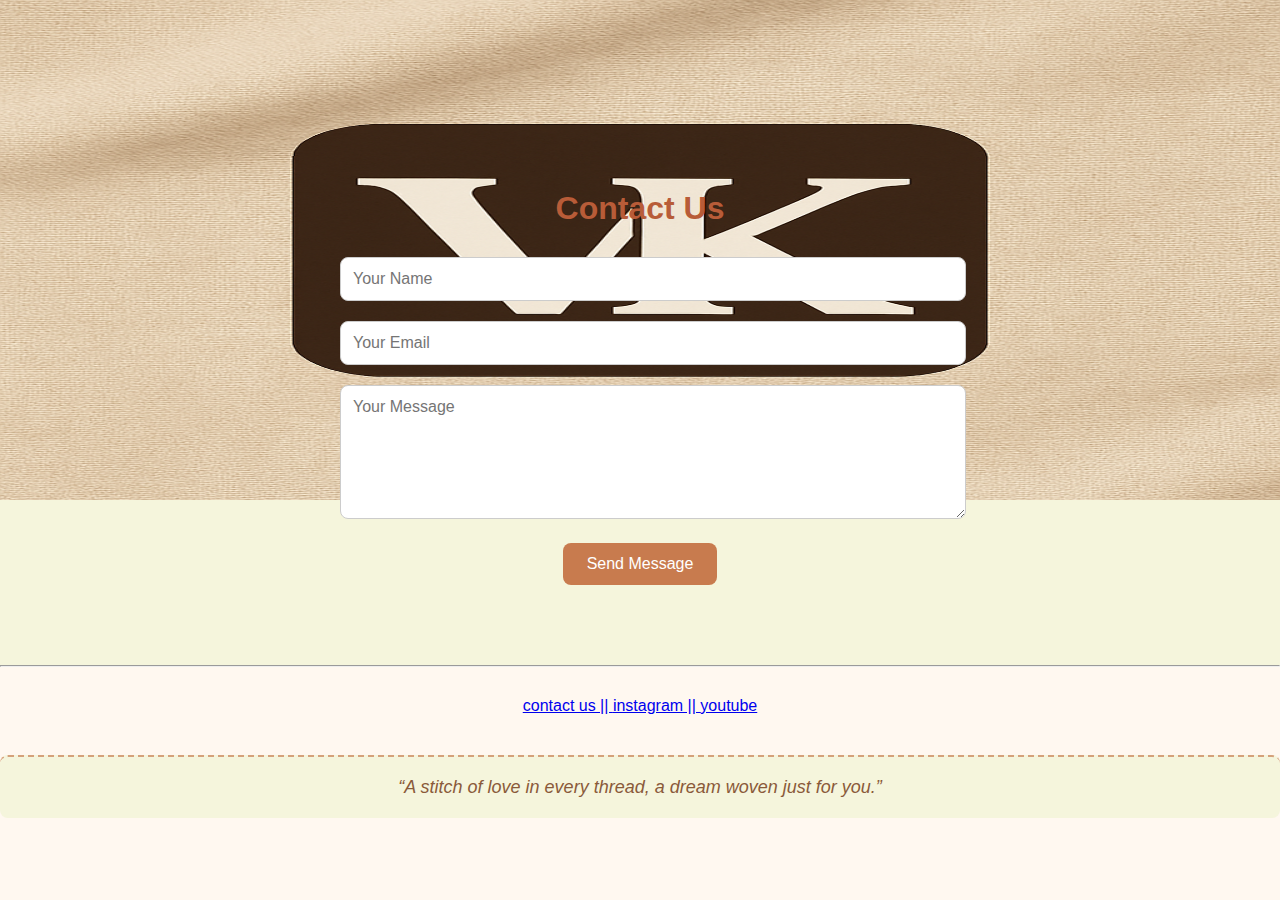
<file: register.html>
<!DOCTYPE html>
<html lang="en">
<head>
  <meta charset="UTF-8">
  <title>Contact Us | VK Aari Studio</title>
  <link rel="stylesheet" href="style.css"> <!-- Link to your main CSS -->
</head>
<body>
<section class="logo">
    <img src="ChatGPT Image Jul 9, 2025, 08_26_30 PM.png" alt="">
</section>
  <section class="contact-form-section">
    <h2>Contact Us</h2>
    <form action="https://formspree.io/f/your-id" method="POST"> <!-- Or your custom handler -->
      <input type="text" name="name" placeholder="Your Name" required>
      <input type="email" name="email" placeholder="Your Email" required>
      <textarea name="message" placeholder="Your Message" rows="6" required></textarea>
      <button type="submit">Send Message</button>
    </form>
  </section>
<hr>
<p>
<center>

  <a href="register.html">contact us || </a> <a href="https://www.instagram.com/saranya_fashionista/">instagram || </a> <a href="https://www.youtube.com/@saransdiy/shorts">youtube</a>

</center>
</p>
<div class="contact-end-quote">
  <p>“A stitch of love in every thread, a dream woven just for you.”</p>
</div>

</body>
</html>
</file>
<file: style.css>
*{
    margin: 0;
    padding: 0;
    font-family:"Poppins",sans-serif;
}
.header
{
    min-height: 100vh;
    width: 100%;
    background: beige;
    background-position: center;
    background-size: cover;
    position: relative;
}
nav{
    display: flex;
    padding: 2% 6%;
    justify-content:space-between;
    align-items: center;
}
.nav-links
{
    text-align: -1;
    text-align: right;
}
.nav-links ul li
{
    list-style: none;
    display: inline-block;
    padding: 8px 12px;
    position: relative;
}
.nav-links ul li a
{
    color:brown ;
    text-decoration: none;
    font-size: 13px;
}
.nav-links ul li ::after
{
    content: '';
    width: 0%;
    height: 2px;
    background:brown ;
    display: block;
    margin: auto;
    transition:0.2s ;
}
.nav-links ul li :hover::after
{
    width: 100%;
}
nav img{
   
    height: 150px;
    width: auto;
    border-radius: 25%;
}
img
{
    height: 500px;
    width: 100%;
}
h2{
    text-align: center;
    margin-top: 20px;
}
.why-choose-us {
  padding: 40px 20px;
  background-color: #fffaf5;
  text-align: center;
}


.why-choose-us h2 {
  font-size: 32px;
  margin-bottom: 30px;
  font-family: 'Georgia', serif;
  color: #b87333; /* Aari-style rich color */
}

.why-grid {
  display: flex;
  flex-wrap: wrap;
  gap: 20px;
  justify-content: center;
}

.why-item {
  flex: 1 1 300px;
  max-width: 300px;
}

.why-item img {
  width: 100%;
  border-radius: 10px;
  box-shadow: 0 4px 10px rgba(0, 0, 0, 0.1);
}

.why-item p {
  margin-top: 15px;
  font-size: 16px;
  color: #444;
  font-family: 'Arial', sans-serif;
}
.founder-section {
  background-color: #fff8f2;
  padding: 50px 20px;
}

.founder-container {
  display: flex;
  flex-wrap: wrap;
  align-items: center;
  justify-content: center;
  gap: 30px;
  max-width: 1000px;
  margin: auto;
}

.founder-photo {
  width: 250px;
  height: 250px;
  border-radius: 50%;
  box-shadow: 0 4px 15px rgba(0, 0, 0, 0.1);
  object-fit: cover;
}

.founder-text {
  max-width: 600px;
  text-align: left;
}

.founder-text h2 {
  font-size: 32px;
  color: #c37b42;
  margin-bottom: 10px;
  background-color: white;
  padding: block;
}

.founder-text h3 {
  font-size: 24px;
  color: #444;
  margin-bottom: 15px;
}

.founder-text p {
  font-size: 16px;
  color: #555;
  line-height: 1.6;
}
.cofounder-section {
  background-color: beige;
  padding: 60px 20px;
  display: flex;
  justify-content: center;
}

.cofounder-card {
  display: flex;
  flex-wrap: wrap;
  max-width: 1000px;
  background: linear-gradient(135deg, #ffffff, #fef4ec);
  border-radius: 20px;
  box-shadow: 0 12px 28px rgba(0, 0, 0, 0.08);
  overflow: hidden;
  align-items: center;
}

.cofounder-image img {
  width: 100%;
  max-width: 200px;
  height: auto;
  object-fit: cover;
  border-radius: 0 0 0 20px;
  box-shadow: 0 6px 16px rgba(0, 0, 0, 0.08);
}

.cofounder-content {
  padding: 30px;
  flex: 1;
}

.cofounder-content h2 {
  font-size: 28px;
  color: #b85c38;
  margin-bottom: 5px;
  background-color: white;
}

.cofounder-content h3 {
  font-size: 22px;
  color: #333;
  margin-bottom: 15px;
}

.cofounder-content blockquote {
  font-style: italic;
  color: #a0603d;
  font-size: 18px;
  margin-bottom: 15px;
  border-left: 4px solid #b85c38;
  padding-left: 15px;
}

.cofounder-content p {
  font-size: 16px;
  color: #555;
  line-height: 1.7;
}
.services-section {
  background-color: #fffaf5;
  padding: 60px 20px;
  text-align: center;
}

.services-section h2 {
  font-size: 32px;
  color: #c87b4e;
  margin-bottom: 40px;
}

.services-grid {
  display: grid;
  grid-template-columns: repeat(auto-fit, minmax(250px, 1fr));
  gap: 30px;
  max-width: 1000px;
  margin: auto;
}

.service-card {
  background-color: #ffffff;
  border-radius: 15px;
  box-shadow: 0 10px 25px rgba(0, 0, 0, 0.07);
  padding: 25px;
  transition: transform 0.3s ease;
}

.service-card:hover {
  transform: translateY(-5px);
}

.service-card img {
  width: 100px;
  height: 100px;
  margin-bottom: 15px;
}

.service-card h3 {
  font-size: 20px;
  color: #b85c38;
  margin-bottom: 10px;
}

.service-card p {
  font-size: 15px;
  color: #555;
  line-height: 1.6;
}
.gallery-section {
  background-color: #fff8f0;
  padding: 60px 20px;
  text-align: center;
}

.gallery-section h2 {
  font-size: 32px;
  color: #b85c38;
  margin-bottom: 30px;
}

.gallery-grid {
  display: grid;
  grid-template-columns: repeat(auto-fit, minmax(250px, 1fr));
  gap: 20px;
  max-width: 1000px;
  margin: auto;
}

.gallery-grid img {
  width: 100%;
  border-radius: 12px;
  box-shadow: 0 6px 20px rgba(0, 0, 0, 0.08);
  transition: transform 0.3s ease;
}

.gallery-grid img:hover {
  transform: scale(1.03);
}

.shop-section {
  background-color:beige;
  padding: 60px 20px;
  text-align: center;
}

.shop-section h2 {
  font-size: 32px;
  color: #c97b50;
  margin-bottom: 40px;
}

.shop-grid {
  display: grid;
  grid-template-columns: repeat(auto-fit, minmax(260px, 1fr));
  gap: 30px;
 height: 90px;
  margin:90px ;
}

.shop-card {
  background-color:beige;
  border-radius: 15px;
  box-shadow: 0 8px 20px rgba(0, 0, 0, 0.08);
  padding: 20px;
  text-align: left;
  transition: transform 0.3s ease;
}

.shop-card:hover {
  transform: translateY(-5px);
}

.shop-card img {
  width: 150px;
  height: 100px;
  border-radius: 10px;
  margin-bottom: 15px;
}

.shop-card h3 {
  font-size: 18px;
  color: #b85c38;
  margin-bottom: 10px;
}

.shop-card p {
  font-size: 14px;
  color: #555;
  margin-bottom: 10px;
}

.price {
  font-weight: bold;
  color: #333;
  display: block;
  margin-bottom: 15px;
}

.shop-btn {
  display: inline-block;
  background-color: #c87b4e;
  color: #fff;
  padding: 10px 18px;
  border-radius: 8px;
  text-decoration: none;
  transition: background 0.3s;
}

.shop-btn:hover {
  background-color: #b85c38;
}

/* Set full-page background to beige */
body {
  background-color: #fff8f0;
  margin: 0;
  padding: 0;
  font-family: 'Segoe UI', sans-serif;
}

/* Order Now Section */
.order-now-box {
  background-color: #7a4a2d; /* Rich brown */
  text-align: center;
  padding: 60px 20px;
  color: #fff;
  border-radius: 12px;
  margin: 200px auto;
  max-width: 800px;
  box-shadow: 0 8px 20px rgba(0, 0, 0, 0.05);
}

.order-now-box h2 {
  font-size: 28px;
  margin-bottom: 15px;
}

.order-now-box p {
  font-size: 16px;
  margin-bottom: 25px;
  line-height: 1.5;
}

.order-now-btn {
  display: inline-block;
  background-color: #fff;
  color: #7a4a2d;
  text-decoration: none;
  padding: 12px 30px;
  font-size: 16px;
  border-radius: 8px;
  font-weight: bold;
  transition: background 0.3s ease;
}

.order-now-btn:hover {
  background-color: #f3e5d4;
}

.faq-section {
  background-color:beige;
  padding: 60px 20px;
  max-width: 900px;
  margin: auto;
}

.faq-section h2 {
  text-align: center;
  font-size: 32px;
  color: #b85c38;
  margin-bottom: 40px;
}

.faq-item {
  background-color: #ffffff;
  border-radius: 12px;
  padding: 20px;
  margin-bottom: 20px;
  box-shadow: 0 4px 15px rgba(0, 0, 0, 0.05);
}

.faq-item h3 {
  font-size: 20px;
  color: #c97b50;
  margin-bottom: 10px;
}

.faq-item p {
  font-size: 15px;
  color: #444;
  line-height: 1.6;
}
.aari-footer-gallery {
  background-color:beige;
  padding: 40px 20px;
  text-align: center;
  border-top: 2px solid #debfa1;
}

.image-strip {
  display: flex;
  justify-content: center;
  gap: 15px;
  flex-wrap: wrap;
  margin-bottom: 30px;
}

.image-strip img {
  width: 100px;
  height: auto;
  border-radius: 8px;
  box-shadow: 0 4px 8px rgba(0,0,0,0.1);
}

.footer-quote-box {
  display: inline-block;
  background-color: #fffefb;
  padding: 20px 30px;
  border-radius: 12px;
  box-shadow: 0 8px 16px rgba(0, 0, 0, 0.05);
  max-width: 700px;
  margin: auto;
}

.footer-quote-box p {
  font-size: 20px;
  color: #744d33;
  font-style: italic;
}

.about-one-liner {
  background-color: #fff8f0; /* matches full-page beige */
  padding: 60px 20px;
  text-align: center;
}

.about-one-liner p {
  font-size: 22px;
  color: #7a4a2d;
  font-weight: 500;
  font-style: italic;
  max-width: 800px;
  margin: auto;
  line-height: 1.6;
  margin-top: 30px;
}

.thank-you-note {
  background-color: beige;
  padding: 50px 20px;
  text-align: center;
  font-size: 18px;
  color: #6a3f2b;
}

.signature {
  margin-top: 10px;
  font-family: 'Georgia', cursive;
  font-size: 20px;
  color: #b46942;
}


.logo
{
  height:90px;
  width:auto;
  border-radius: 200px;
}

.contact-form-section {
  background-color:beige;
  padding: 80px 20px;
  text-align: center;
}

.contact-form-section h2 {
  font-size: 32px;
  color: #b85c38;
  margin-bottom: 30px;
}

.contact-form-section form {
  max-width: 600px;
  margin: auto;
}

.contact-form-section input,
.contact-form-section textarea {
  width: 100%;
  padding: 12px;
  margin-bottom: 20px;
  border: 1px solid #ccc;
  border-radius: 8px;
  font-size: 16px;
}

.contact-form-section button {
  background-color: #c87b4e;
  color: white;
  border: none;
  padding: 12px 24px;
  font-size: 16px;
  border-radius: 8px;
  cursor: pointer;
  transition: background 0.3s ease;
}

.contact-form-section button:hover {
  background-color: #a85532;
}
.contact-end-quote {
  margin-top: 40px;
  padding: 20px;
  text-align: center;
  background-color:beige;
  border-top: 2px dashed #d5a17a;
  border-radius: 8px;
}

.contact-end-quote p {
  font-size: 18px;
  font-style: italic;
  color: #8a5a3a;
  margin: 0;
}
p{
  margin-top: 30px;
}
</file>
